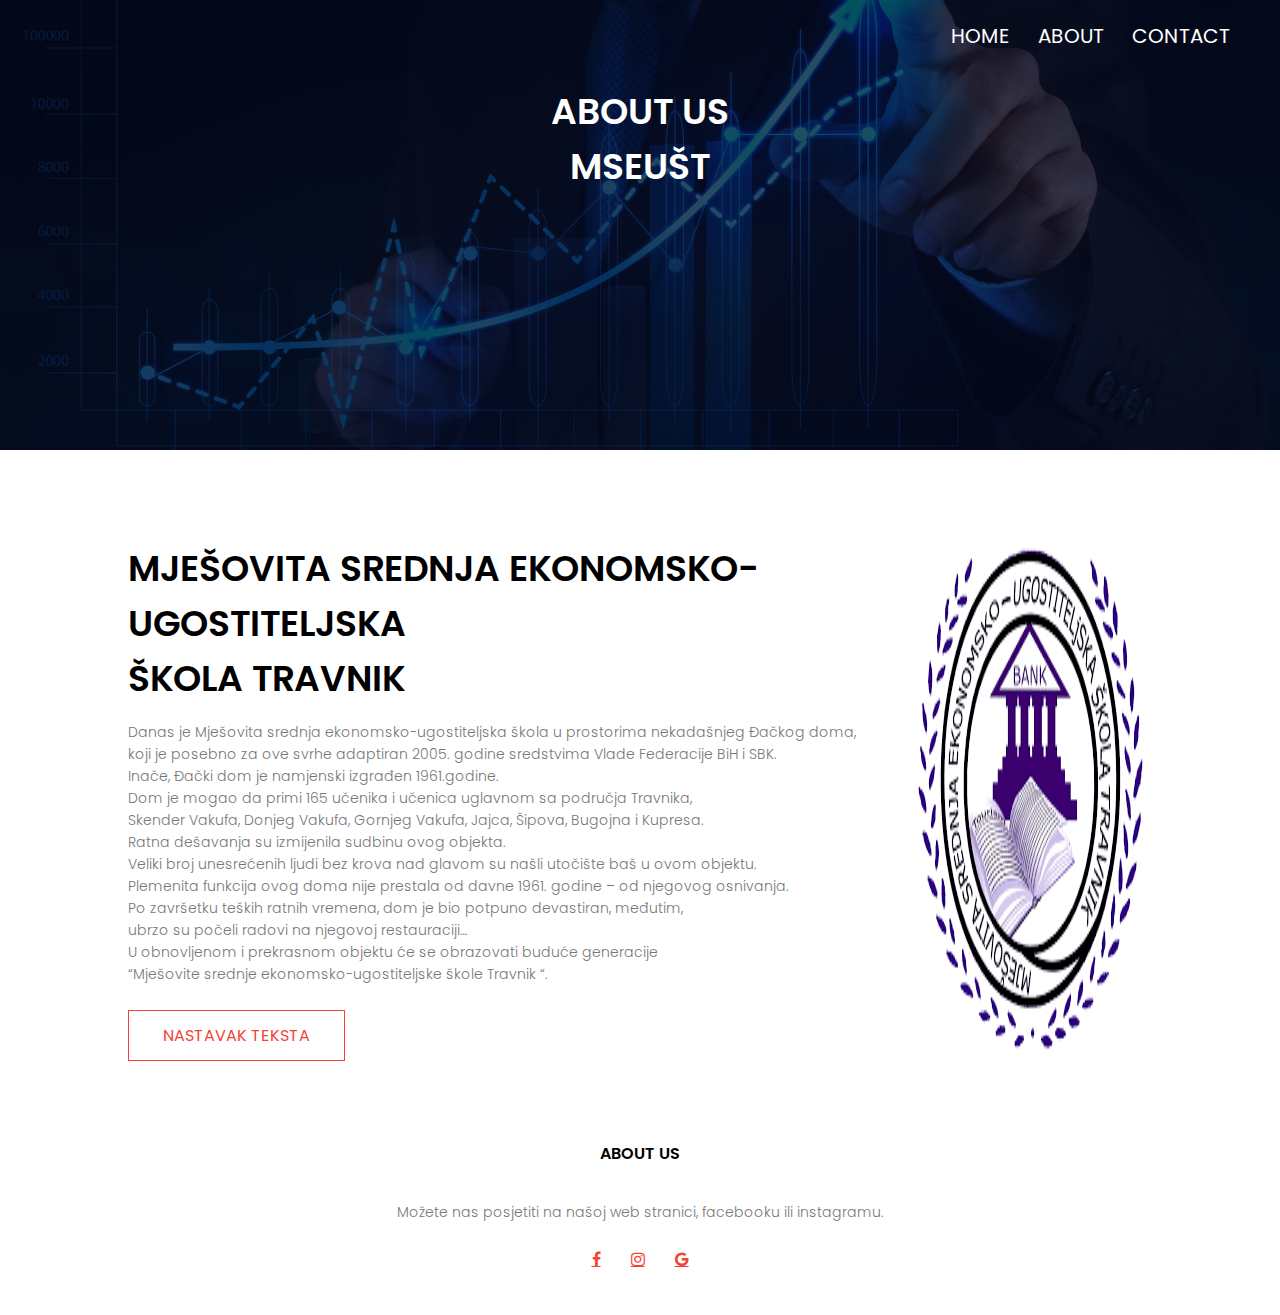
<file: BUSINESSme/about.html>
<!DOCTYPE html>
<html>
  <head>
    <meta name="viewport" content="with=device-width, initial-scale=1.0">
    <title>BUSINESSme</title>
    <link href="7.png" rel="icon" type="image/x-icon">
    <link rel="stylesheet" href="style.css">
    <link rel="preconnect" href="https://fonts.gstatic.com">
<link href="https://fonts.googleapis.com/css2?family=Poppins:wght@500&display=swap" rel="stylesheet">
<link rel="stylesheet" href="https://stackpath.bootstrapcdn.com/font-awesome/4.7.0/css/font-awesome.min.css">
  </head>
  <body>
    <section class="sub-header">
      <nav>
        <div class="nav-links" id="navLinks">
          <i class="fa fa-times" onclick="hideMenu()"></i>
          <ul>
            <li><a href="index.html">HOME</a></li>
            <li><a href="about.html">ABOUT</a></li>
            <li><a href="contact.html">CONTACT</a></li>
        </ul>
        </div>
        <i class="fa fa-bars" onclick="showMenu()"></i>
      </nav>
  <h1>ABOUT US
   <br>MSEUŠT</h1>

</section>

<section class="about-us">
<div class="row">
  <div class="about-col">
    <h1>MJEŠOVITA SREDNJA EKONOMSKO-UGOSTITELJSKA <br> ŠKOLA TRAVNIK</h1>
    <p>Danas je Mješovita srednja ekonomsko-ugostiteljska škola u prostorima nekadašnjeg Đačkog doma,<br> koji je posebno za ove svrhe adaptiran 2005. godine sredstvima Vlade Federacije BiH i SBK.
<br>Inače, Đački dom je namjenski izgrađen 1961.godine. <br>Dom je mogao da primi 165 učenika i učenica uglavnom sa područja Travnika,<br> Skender Vakufa, Donjeg Vakufa, Gornjeg Vakufa, Jajca, Šipova, Bugojna i Kupresa.
<br>Ratna dešavanja su izmijenila sudbinu ovog objekta.<br> Veliki broj unesrećenih ljudi bez krova nad glavom su našli utočište baš u ovom objektu.<br> Plemenita funkcija ovog doma nije prestala od davne 1961. godine – od njegovog osnivanja.
<br>Po završetku teških ratnih vremena, dom je bio potpuno devastiran, međutim,<br> ubrzo su počeli radovi na njegovoj restauraciji…
<br>U obnovljenom i prekrasnom objektu će se obrazovati buduće generacije<br> “Mješovite srednje ekonomsko-ugostiteljske škole Travnik “.</p>
<a href="http://www.mseus.ba/o-skoli/" class="hero-btn red-btn"target="_blank">NASTAVAK TEKSTA</a>
  </div>
  <div class="about-col"></div>
  <img src="images/logotip.png">
</div>
</section>

<section class="footer">
  <h4>ABOUT US</h4>
  <p>Možete nas posjetiti na našoj web stranici, facebooku ili instagramu.</p>
  <div class="icons">
  <a href="https://www.facebook.com/mseus/"target="_blank" i class="fa fa-facebook"></i></a>
  <a href="https://www.instagram.com/mseus.travnik/"target="_blank" i class="fa fa-instagram"></i></a>
  <a href="http://www.mseus.ba/"target="_blank" i class="fa fa-google"></i></a>
</section>
</div>


    <script>

      var navLinks = document.getElementById("navLinks");
      function showMenu(){
      navLinks.style.right = "0";
      }
      function hideMenu(){
        navLinks.style.right = "-200px";
      }

</script>

  </body>
</html>
</file>
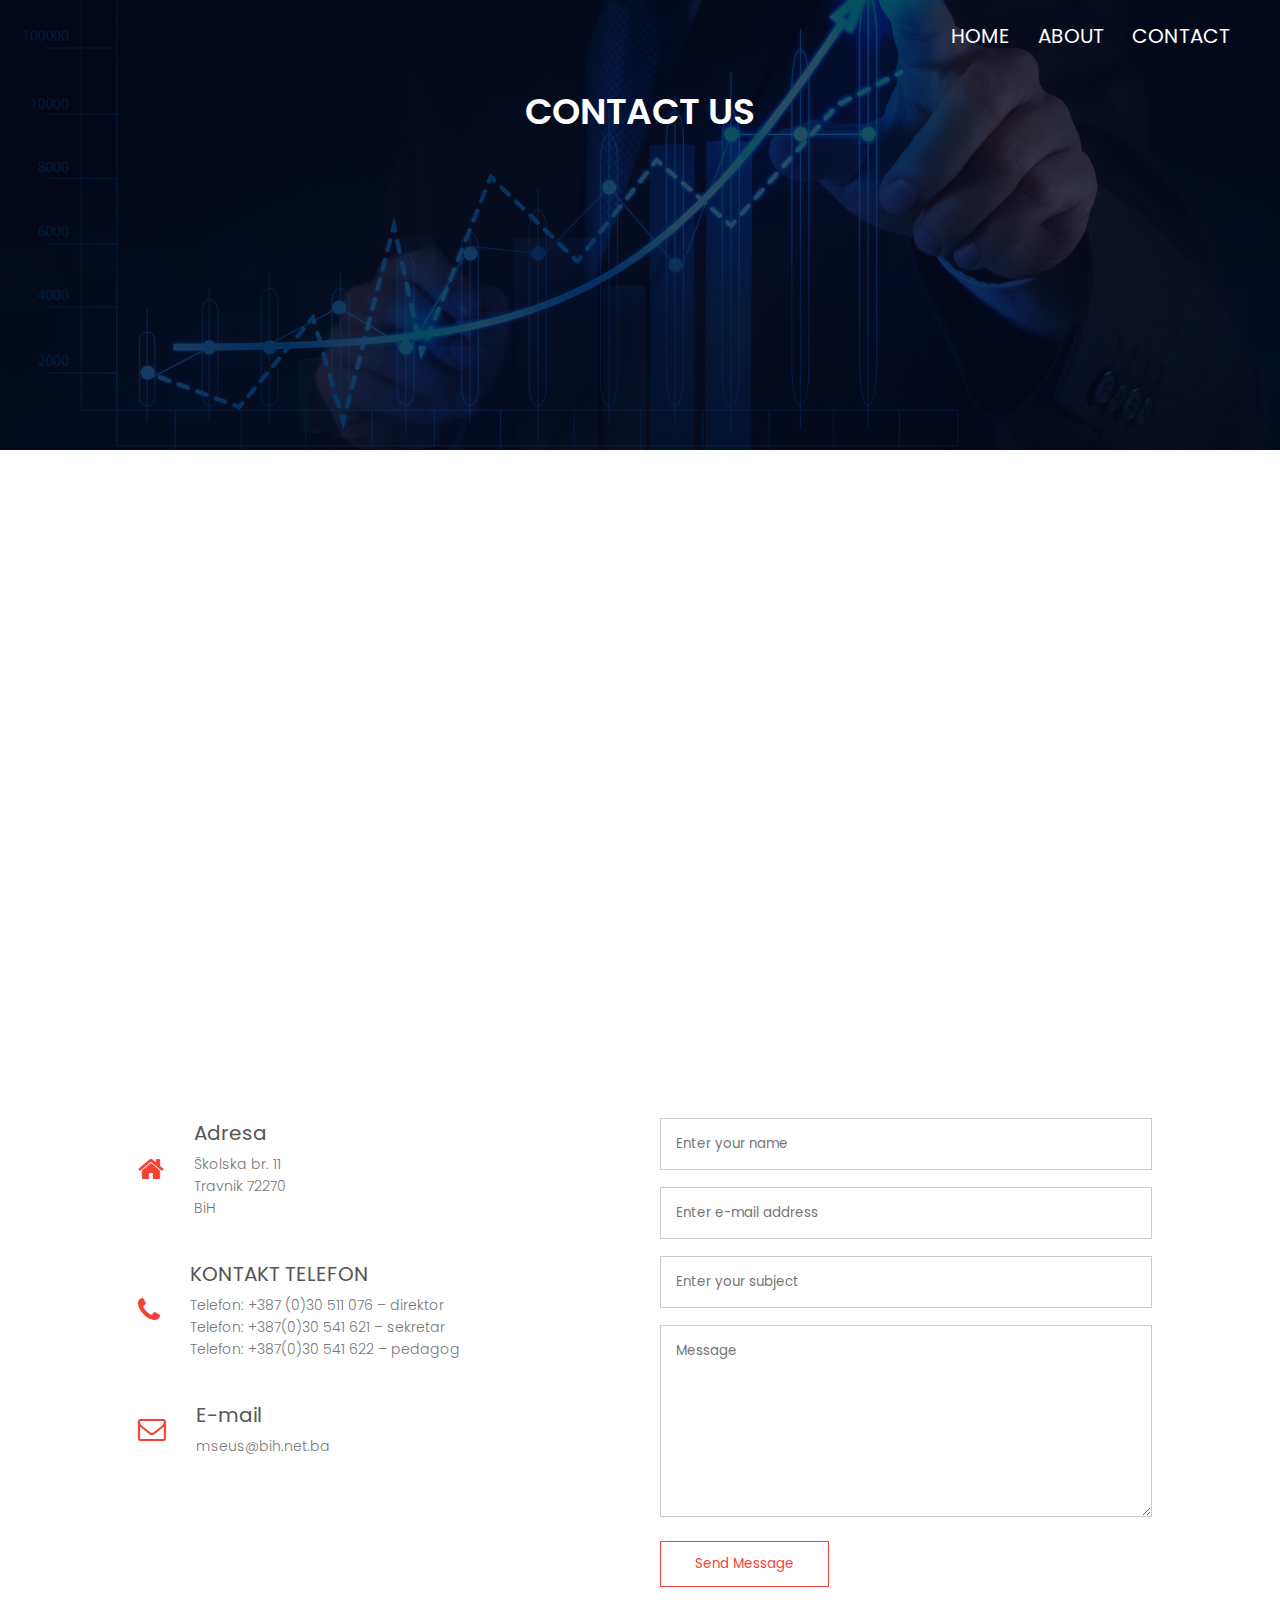
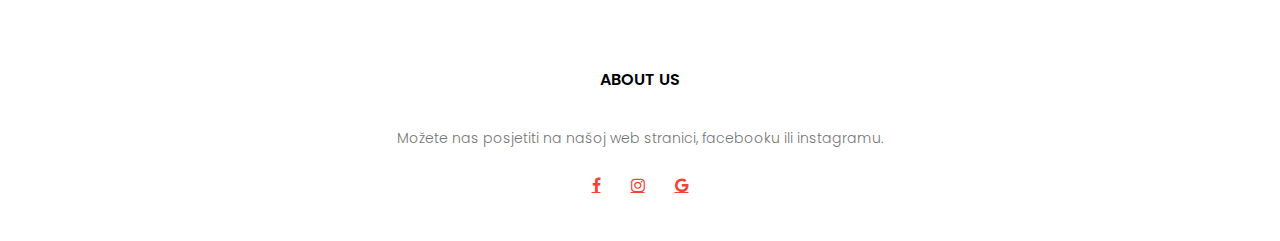
<file: BUSINESSme/contact.html>
<!DOCTYPE html>
<html>
  <head>
    <meta name="viewport" content="with=device-width, initial-scale=1.0">
    <title>BUSINESSme</title>
    <link href="7.png" rel="icon" type="image/x-icon">
    <link rel="stylesheet" href="style.css">
    <link rel="preconnect" href="https://fonts.gstatic.com">
<link href="https://fonts.googleapis.com/css2?family=Poppins:wght@500&display=swap" rel="stylesheet">
<link rel="stylesheet" href="https://stackpath.bootstrapcdn.com/font-awesome/4.7.0/css/font-awesome.min.css">
  </head>
  <body>
    <section class="sub-header">
      <nav>
        <div class="nav-links" id="navLinks">
          <i class="fa fa-times" onclick="hideMenu()"></i>
          <ul>
          <li><a href="index.html">HOME</a></li>
          <li><a href="about.html">ABOUT</a></li>
          <li><a href="contact.html">CONTACT</a></li>
        </ul>
        </div>
        <i class="fa fa-bars" onclick="showMenu()"></i>
      </nav>
  <h1>CONTACT US</h1>

</section class="location">

<iframe class="googlemap" src="https://www.google.com/maps/embed?pb=!1m14!1m8!1m3!1d45746.43191641396!2d17.658871!3d44.224529!3m2!1i1024!2i768!4f13.1!3m3!1m2!1s0x0%3A0x456f58a99d0a4bb!2sMje%C5%A1ovita%20srednja%20ekonomsko-ugostiteljska%20%C5%A1kola!5e0!3m2!1sbs!2sba!4v1618956811282!5m2!1sbs!2sba" width="600" height="450" style="border:0;" allowfullscreen="" loading="lazy"></iframe>

</section>

<section class="contact-us">

<div class="row">
  <div class="contact-col">
    <div>
      <i class="fa fa-home"></i></a>
      <span>
        <h5>Adresa</h5>
      <p> Školska br. 11
          <br>Travnik 72270
          <br>BiH</p>
      </span>
    </div>
    <div>
      <i class="fa fa-phone"></i></a>
      <span>
        <h5>KONTAKT TELEFON</h5>
      <p>Telefon: +387 (0)30 511 076 – direktor
         <br>Telefon: +387(0)30 541 621 – sekretar
        <br>Telefon: +387(0)30 541 622 – pedagog </p>
      </span>
    </div>
    <div>
      <i class="fa fa-envelope-o"></i></a>
      <span>
        <h5>E-mail</h5>
      <p>mseus@bih.net.ba</p>
      </span>
    </div>
  </div>
  <div class="contact-col">

  <form action="form-handler.php" method="post">
    <input type="Text"name="name" placeholder="Enter your name" required>
    <input type="E-mail" name="e-mail" placeholder="Enter e-mail address" required>
    <input type="text" name="subject" placeholder="Enter your subject" required>
    <textarea rows="8" name="message" placeholder="Message" required></textarea>
    <button type="submit" class="hero-btn red-btn">Send Message</button>
  </form>
</div>
 </div>

</section>



<section class="footer">
  <h4>ABOUT US</h4>
  <p>Možete nas posjetiti na našoj web stranici, facebooku ili instagramu.</p>
  <div class="icons">
  <a href="https://www.facebook.com/mseus/"target="_blank" i class="fa fa-facebook"></i></a>
  <a href="https://www.instagram.com/mseus.travnik/"target="_blank" i class="fa fa-instagram"></i></a>
  <a href="http://www.mseus.ba/"target="_blank" i class="fa fa-google"></i></a>
</section>
</div>


    <script>

      var navLinks = document.getElementById("navLinks");
      function showMenu(){
      navLinks.style.right = "0";
      }
      function hideMenu(){
        navLinks.style.right = "-200px";
      }

</script>

  </body>
</html>
</file>
<file: BUSINESSme/style.css>
*{
  margin: 0;
  padding:0;
  font-family: 'Poppins', sans-serif;
}
.header{
  min-height: 100vh;
  width: 100%;
  background-image:linear-gradient(rgba(4,9,30,0.7),rgba(4,9,30,0.7)),url(images/bestwal.jpg);
  background-position: center;
  background-size: cover;
  position: relative;
}
nav{
  display: flex;
  padding: 1% 3%;
  justify content: space-between;
  align-items: center;
}
nav img{
  width: 90px;
}
.nav-links{
  flex: 1;
  text-align: right;
}
.nav-links ul li{
  list-style: none;
  display: inline-block;
  padding: 8px 12px;
  position: relative;
}
.nav-links ul li a{
  color: #fff;
  text-decoration: none;
  font-size: 20px;
}
.nav-links ul li::after{
  content: '';
  width: 0%;
  height: 2px;
  background: #f44336;
  display: block;
  margin: auto;
  transition: 0.5s;
}
.nav-links ul li:hover::after{
  width: 100%;
}
.text-box{
  width: 90%;
  color: #fff;
  position: absolute;
  top: 50%;
  left: 50%;
  transform: translate(-50%,-50%);
  text-align: center;
}
.text-box h1{
  font-size: 50px;
}
.text-box p{
  margin: 10px 0 40px;
  font-size: 14px;
  color: #fff;
}
.hero-btn{
  display: inline-block;
  text-decoration: none;
  color: #fff;
  border: 1px solid #fff;
  padding: 12px 34px;
  background: transparent;
  position: relative;
  cursor: pointer;
}
.hero-btn:hover{
  border: 1px solid #f44336;
  background: #f44336;
  transition: 1s;
}
nav .fa{
  display: none;
}

@media(max-width: 700px){
  .text-box h1{
    font-size: 20px;
}
.nav-links ul li{
  display: block;
}
.nav-links{
  position: fixed;
  background: #f44336;
  height: 100vh;
  width: 200px;
  top: 0;
  right: -200px;
  text-align: left;
  z-index: 2;
  transition: 1s;
}
nav .fa{
  display: block;
  color: #fff;
  margin: 10px;
  font-size: 22px;
  cursor: pointer;
}
.nav-links ul{
  padding: 30px;
  }
}

/*----- course -----*/

.course{
  width: 80%;
  margin: auto;
  text-align: center;
  padding-top: 100px;
}
h1{
  font-size: 36px;
  font-weight: 600;
}
p{
  color: #777;
  font-size: 14px;
  font-weight: 300;
  line-height: 22px;
  padding: 10px;
}
.row{
  margin-top: 5%;
  display: flex;
  justify-content: space-between;
}
.course-col{
  flex-basis: 31%;
  background: #fff3f3;
  border-radius: 10px;
  margin-bottom: 5%;
  padding: 20px 12px;
  box-sizing: border-box;
  transition: 0.5s;
}
h3{
  text-align: center;
  font-weight: 600;
  margin: 10px 0;
}
.course-col:hover{
  box-shadow: 0 0 20px 0px rgba(0,0,0,0.2);
}
@media(max-width: 700px){
  .row{
    flex-direction: column;
  }
}
.campus{
  width: 80%;
  margin: auto;
  text-align: center;
  padding-top: 50px;
}
.facilities{
  width: 80%;
  margin: auto;
  text-align: center;
  padding-top: 100px;
}
.testimionals{
  width: 80%;
  margin: auto;
  padding-top: 100px;
  text-align: center;
}
.footer{
  width: 100%;
  text-align: center;
  padding: 30px 0;
}
.footer h4{
  margin-bottom: 25px;
  margin-top:20px;
  font-weight: 600;
}
.icons .fa{
  color: #f44336;
  margin: 0 13px;
  cursor: pointer;
  padding: 18px 0;
}
/*------- about us page --------*/
.sub-header{
  height: 50vh;
  width: 100%;
  background-image: linear-gradient(rgba(4,9,30,0.7),rgba(4,9,30,0.7)),url(images/1600.jpg);
  background-position: center;
  background-size: cover;
  text-align: center;
  color: #fff;
}
.sub-header h1{
  margin-top: 10px;
}
.about-us{
  width: 80%;
  margin: auto;
  padding-top: 40px;
  padding-bottom: 30px;
}
.about-col h1{
  padding-top: 0;
}
.about-col p{
  padding: 15px 0 25px;
}
.red-btn{
  border: 1px solid #f44336;
  background: transparent;
  color: #f44336;
}
.red-btn:hover{
  color: #fff;
}
/*--- contact us page ----*/

.location{
  width: 80%;
  margin: auto;
  padding: 80px 0;
}
.googlemap{
  width: 100%;
  padding: 80px 0;
  margin: auto;
}
.contact-us{
  width: 80%;
  margin: auto;
}
.contact-col{
  flex-basis: 48%;
  margin-bottom: 30px;
}
.contact-col div{
  display: flex;
  align-items: center;
  margin-bottom: 40px;
}
.contact-col div .fa{
  font-size: 28px;
  color: #f44336;
  margin: 10px;
  margin-right: 30px;
}
.contact-col div p{
  padding: 0;
}
.contact-col div h5{
  font-size: 20px;
  margin-bottom: 5px;
  color: #555;
  font-weight: 400;
}
.contact-col input, .contact-col textarea{
  width: 100%;
  padding: 15px;
  margin-bottom: 17px;
  outline: none;
  border: 1px solid #ccc;
  box-sizing: border-box;
}
</file>
